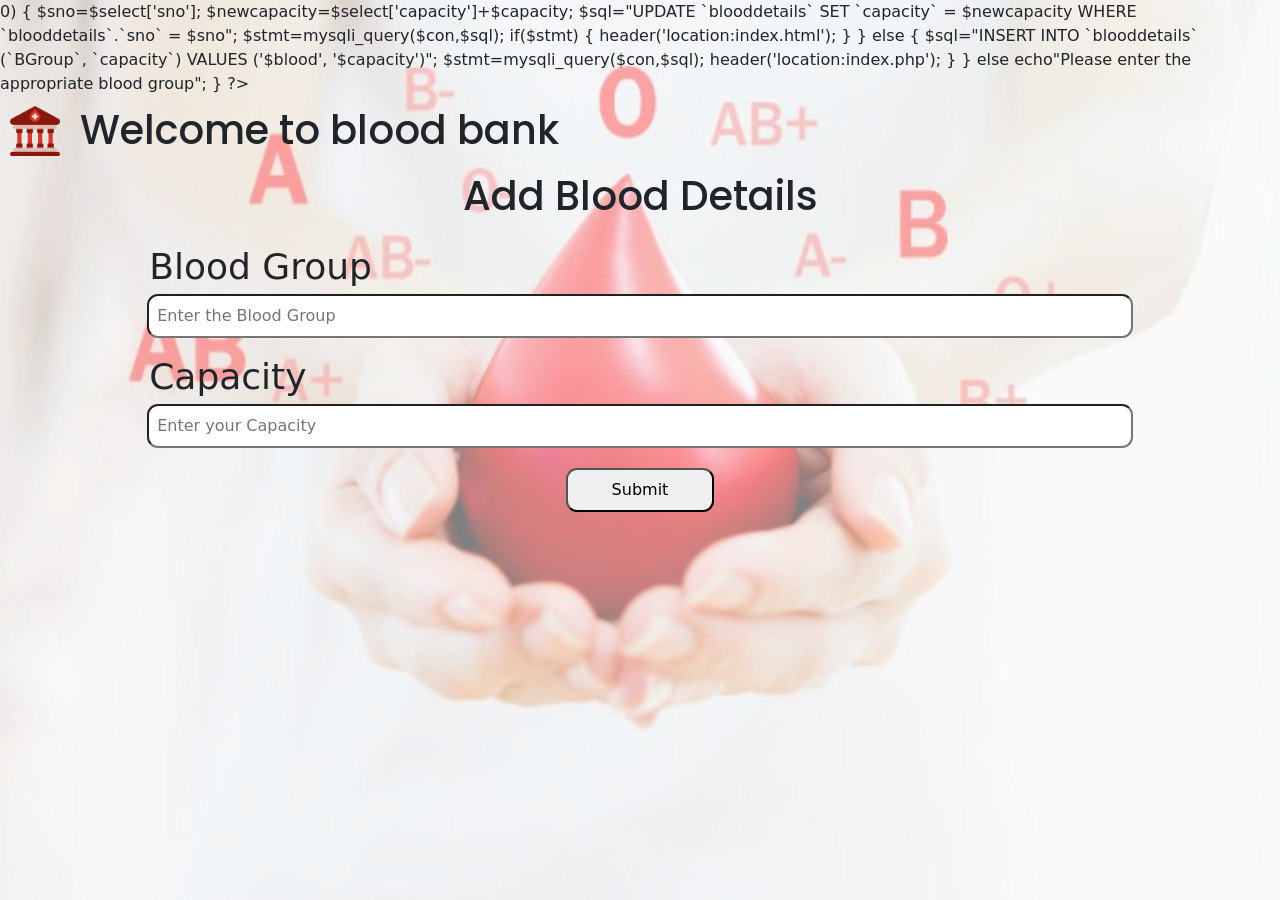
<file: add_blood.html>
<?php
require('config.html');

if(isset($_POST['blood']))
  {

    
    if($_POST['blood']=='a+' || $_POST['blood']=='b+' || $_POST['blood']=='b-' || $_POST['blood']=='a-' || $_POST['blood']=='ab-' || $_POST['blood']=='ab+' || $_POST['blood']=='o-'  || $_POST['blood']=='o+' || $_POST['blood']=='A+' || $_POST['blood']=='B+' || $_POST['blood']=='O+' || $_POST['blood']=='AB+' || $_POST['blood']=='A-' || $_POST['blood']=='B-' || $_POST['blood']=='O-' || $_POST['blood']=='AB-')
    {
        $blood=$_POST['blood'];
        $capacity=$_POST['capacity'];
        $sql="SELECT * FROM `blooddetails` WHERE `BGroup`='$blood'";
        $stmt=mysqli_query($con,$sql);
        $row = mysqli_num_rows($stmt);
        $select = mysqli_fetch_assoc($stmt);
        if($row > 0) 
        {

            $sno=$select['sno'];

            $newcapacity=$select['capacity']+$capacity;
            $sql="UPDATE `blooddetails` SET `capacity` = $newcapacity WHERE `blooddetails`.`sno` = $sno";
        
            $stmt=mysqli_query($con,$sql);
            if($stmt)
            {
                header('location:index.html');
            }

        }
        else
        {
            $sql="INSERT INTO `blooddetails` (`BGroup`, `capacity`) VALUES ('$blood', '$capacity')";
            $stmt=mysqli_query($con,$sql);
            header('location:index.php');

        }
    }
    else
    echo"Please enter the appropriate blood group";
    
    
}
?>
<!DOCTYPE html>
<html lang="en">
<head>
    <meta charset="UTF-8">
    <meta http-equiv="X-UA-Compatible" content="IE=edge">
    <meta name="viewport" content="width=device-width, initial-scale=1.0">
    <link href="https://fonts.googleapis.com/css2?family=Poppins:wght@200&display=swap" rel="stylesheet">
    <title>Document</title>
    <link rel="stylesheet" href="index.css">
    <link rel="stylesheet" href="register.css">
    <link href="https://cdn.jsdelivr.net/npm/bootstrap@5.3.0-alpha1/dist/css/bootstrap.min.css" rel="stylesheet" integrity="sha384-GLhlTQ8iRABdZLl6O3oVMWSktQOp6b7In1Zl3/Jr59b6EGGoI1aFkw7cmDA6j6gD" crossorigin="anonymous">

</head>
<body>
    <img src="back.jpg" alt="" class="back">
    <div class="heading">
        <div class="img">
            <img class="img" src="blood.png" alt="">
        </div>
        <div class="text">
            <h1>Welcome to blood bank</h1>
        </div>
    </div>
    <form action="" method="post">
        <h1>Add Blood Details</h1>
        <p id="label">Blood Group</p>
        <input type="text" name="blood" id="blood" placeholder="Enter the Blood Group" required>

        <p id="label">Capacity</p>
        <input type="text" name="capacity" id="capacity" placeholder="Enter your Capacity" required>
        <input type="submit" class="btn2" value="Submit" style="margin-top: 20px;">
    </form>
</body>
</html>
</file>
<file: index.css>
*{
    padding: 0px;
    margin: 0px;
}
.back{
    width: 100%;
    height: 100%;
    z-index: -1;
    position: fixed;
    top: 0px;
    opacity: 0.5;
    left: 0px;
}
.heading{
    display: flex;
    font-family: 'Poppins', sans-serif;
}
.img img{
    height: 50px;
    margin: 10px 10px;
}
.heading .text {
    margin: 10px 10px;
}
.tags{
    display: flex;
    justify-content: center;
}
.tags button{
    padding: 10px;
    border-radius: 24px;
    font-size: 15px;
    margin: 10px;
}
.tags button a{
    text-decoration: none;
    color: orange;
    padding: 10px;
}
.tags button:hover{
    background-color: orange;
    transition: 0.5s;
}
.tags button a:hover{
    color: white;
}
.body{
    font-family: 'Poppins', sans-serif;
    text-align: center;
    font-weight: bold;
    font-size: 30px;
    margin: 26px;

}
.body button{
    padding: 10px;
    border-radius: 24px;
    font-size: 15px;
    margin: 10px;
}
.body button a{
    text-decoration: none;
    color: black;
    padding: 10px;
}
.body button:hover{
    background-color: orange;
    transition: 0.5s;
}
.body button a:hover{
    color: white;
}
h1{
    text-align: center;
    font-family: 'Poppins', sans-serif;
}
.btn{
    width: 15%;
    margin: auto;
}
.btn:hover{
    cursor: pointer;
    background-color: orange;
    transition: 0.5s;
    color: white;
}

.btn2{
    width: 15%;
    margin: auto;
}
.btn2:hover{
    cursor: pointer;
    background-color: orange;
    transition: 0.5s;
    color: white;
}
</file>
<file: register.css>
*{
    margin: 0px;
    padding: 0px;
}
.back{
    width: 100%;
    height: 100%;
    z-index: -1;
    position: fixed;
    top: 0px;
    opacity: 0.5;
    left: 0px;
}
form
{
    display: flex;
    flex-direction: column;
    align-content: center;
    justify-content: center;
    width: 77%;
    margin: auto;
}
#signup{
    margin: auto;
    padding: 50px;
    font-size: 40px;
}
#login
{
    margin: auto;
    padding: 50px;
    font-size: 40px;
}
#label{
    font-size: 36px;
    margin: 0px 2px;
    margin-top: 12px;
}
input{
    font-size: 16px;
    padding: 8px;
    border-radius: 11px;
    outline: none;
}
#for{
    display: flex;
    margin-right: 17px;
    justify-content: flex-end;
    margin-bottom: 30px;
}
.reg{
    display: flex;
    justify-content: space-between;
    margin: 40px 23px;
}
.reg a{
    text-decoration: none;
    font-size: 30px;
}
.reg button{
    width: 12%;
    border-radius: 12px;
    font-size: 14px;
    cursor: pointer;
}
.reg button:hover{
    background-color: orange;
    color: white;
    transition: 0.5s;
}
span{
    color: red;
    font-size: 18px;
    margin-left: 6px;   
}
</file>
